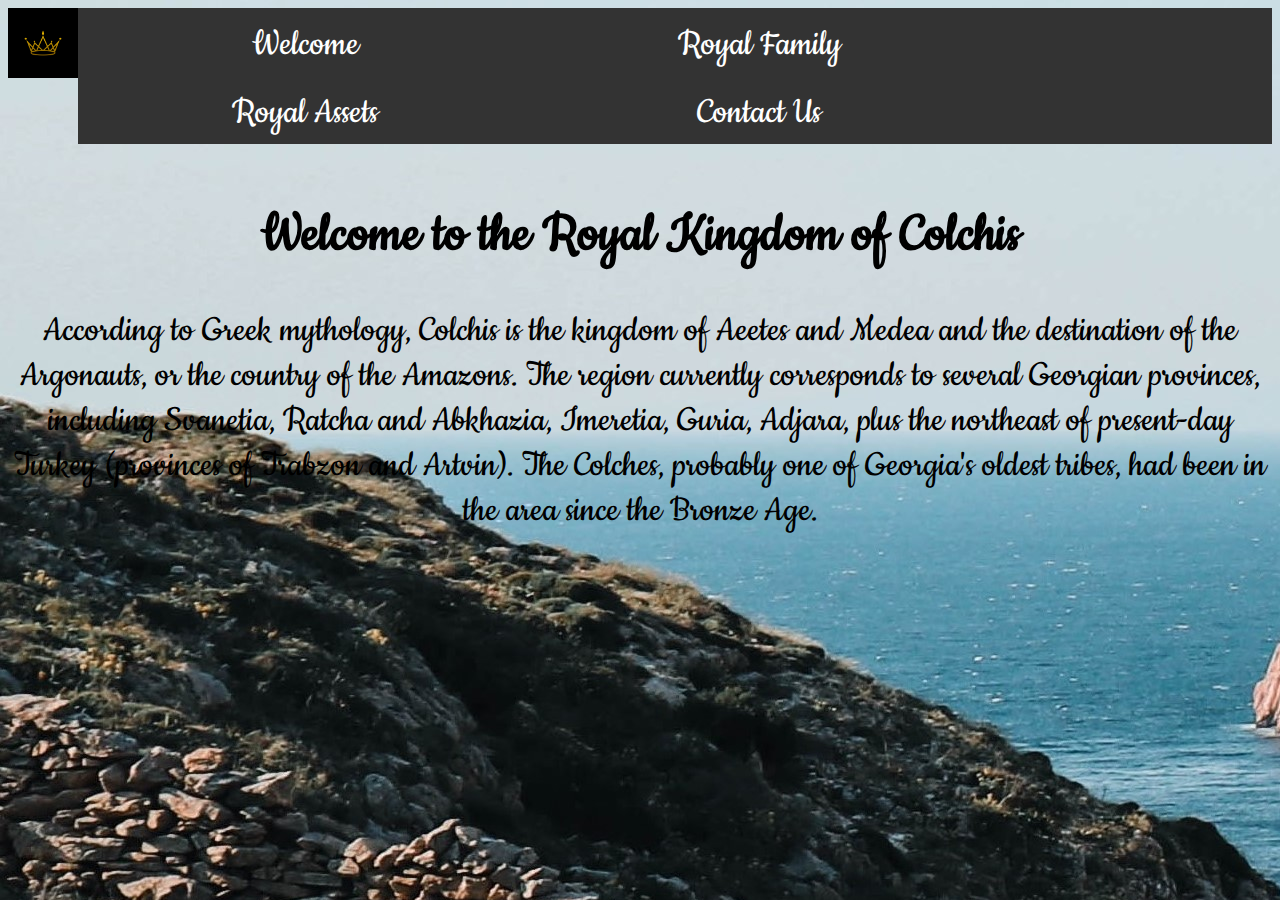
<file: index.html>
<!DOCTYPE html>
<html>
  <head>
    <meta charset="utf-8" />
    <meta name="viewport" content="width=device-width" />
    <title>Web Development Tech Challenge</title>
    <link href="style.css" rel="stylesheet"/>
    <link rel="preconnect" href="https://fonts.googleapis.com">
    <link rel="preconnect" href="https://fonts.gstatic.com" crossorigin>
    <link href="https://fonts.googleapis.com/css2?family=Cookie&display=swap" rel="stylesheet">
  </head>
  <body style="background-image: url('assets/fond.jpg');">
    <div class="navbar">
      <img src="assets/logo-royal2.jpg" width="70" height="70"/>
    <ul>
      <li><a href="index.html">Welcome</a></li>
      <li><a href="royal-family.html">Royal Family</a></li>
      <li><a href="assets.html">Royal Assets</a></li>
      <li><a href="contact.html">Contact Us</a></li>
    </ul>
  </div>
  <div class="welcome"></div>  
  <section id="welcome">
    <h1>
      Welcome to the Royal Kingdom of Colchis
    </h1>
    <p>
      According to Greek mythology, Colchis is the kingdom of Aeetes and Medea and the destination of the Argonauts, or the country of the Amazons. The region currently corresponds to several Georgian provinces, including Svanetia, Ratcha and Abkhazia, Imeretia, Guria, Adjara, plus the northeast of present-day Turkey (provinces of Trabzon and Artvin). The Colches, probably one of Georgia's oldest tribes, had been in the area since the Bronze Age.
</p>
    </section>
  </div>
    <!-- Connect the Javascript file -->
    <script src="script.js"></script>
  </body>
</html>
</file>
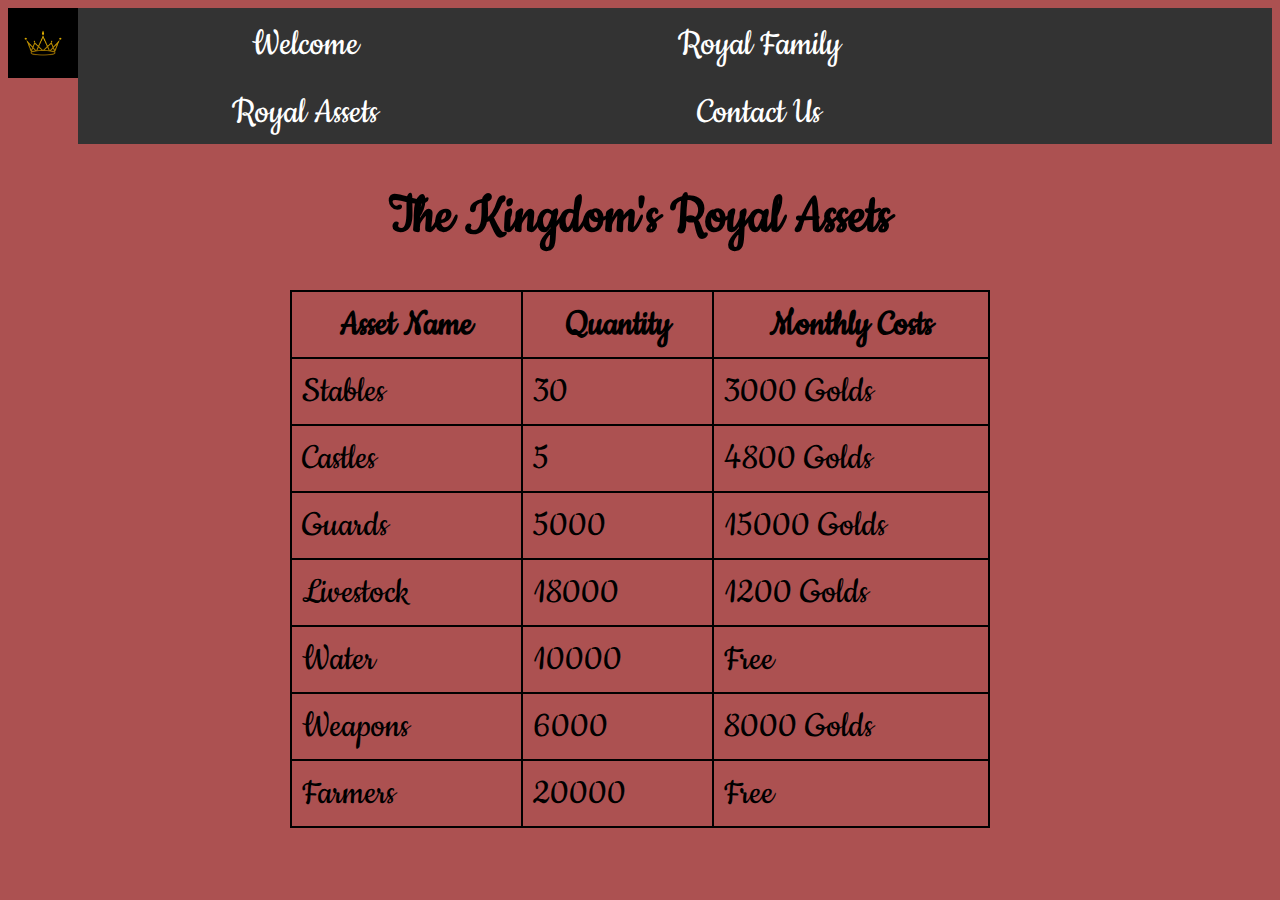
<file: assets.html>
<head>
  <link href="style.css" rel="stylesheet"/>
  <link rel="preconnect" href="https://fonts.googleapis.com">
  <link rel="preconnect" href="https://fonts.gstatic.com" crossorigin>
  <link href="https://fonts.googleapis.com/css2?family=Cookie&display=swap" rel="stylesheet">
</head>
<body style="background-color:#ac5151;">
  <div class="navbar">
    <img src="assets/logo-royal2.jpg" width="70" height="70"/>
  <ul>
    <li><a href="index.html">Welcome</a></li>
    <li><a href="royal-family.html">Royal Family</a></li>
    <li><a href="assets.html">Royal Assets</a></li>
    <li><a href="contact.html">Contact Us</a></li>
  </ul>
</div>
<section id="assets">
  <h1>
        The Kingdom's Royal Assets
      </h1>
<table style="font-size: 40px" align="center" class="t1">
  <tr>
    <th>Asset Name</th>
    <th>Quantity</th>
    <th>Monthly Costs</th>
  </tr>
  <tr>
    <td>Stables</td>
    <td>30</td>
    <td>3000 Golds</td>
  </tr>
  <tr>
    <td>Castles</td>
    <td>5</td>
    <td>4800 Golds</td>
  </tr>
  <tr>
    <td>Guards</td>
    <td>5000</td>
    <td>15000 Golds</td>
  </tr>
  <tr>
    <td>Livestock</td>
    <td>18000</td>
    <td>1200 Golds</td>
  </tr>
  <tr>
    <td>Water</td>
    <td>10000</td>
    <td>Free</td>
  </tr>
  <tr>
    <td>Weapons</td>
    <td>6000</td>
    <td>8000 Golds</td>
  </tr>
  <tr>
    <td>Farmers</td>
    <td>20000</td>
    <td>Free</td>
  </tr>
</table>
</section>
</body>
</file>
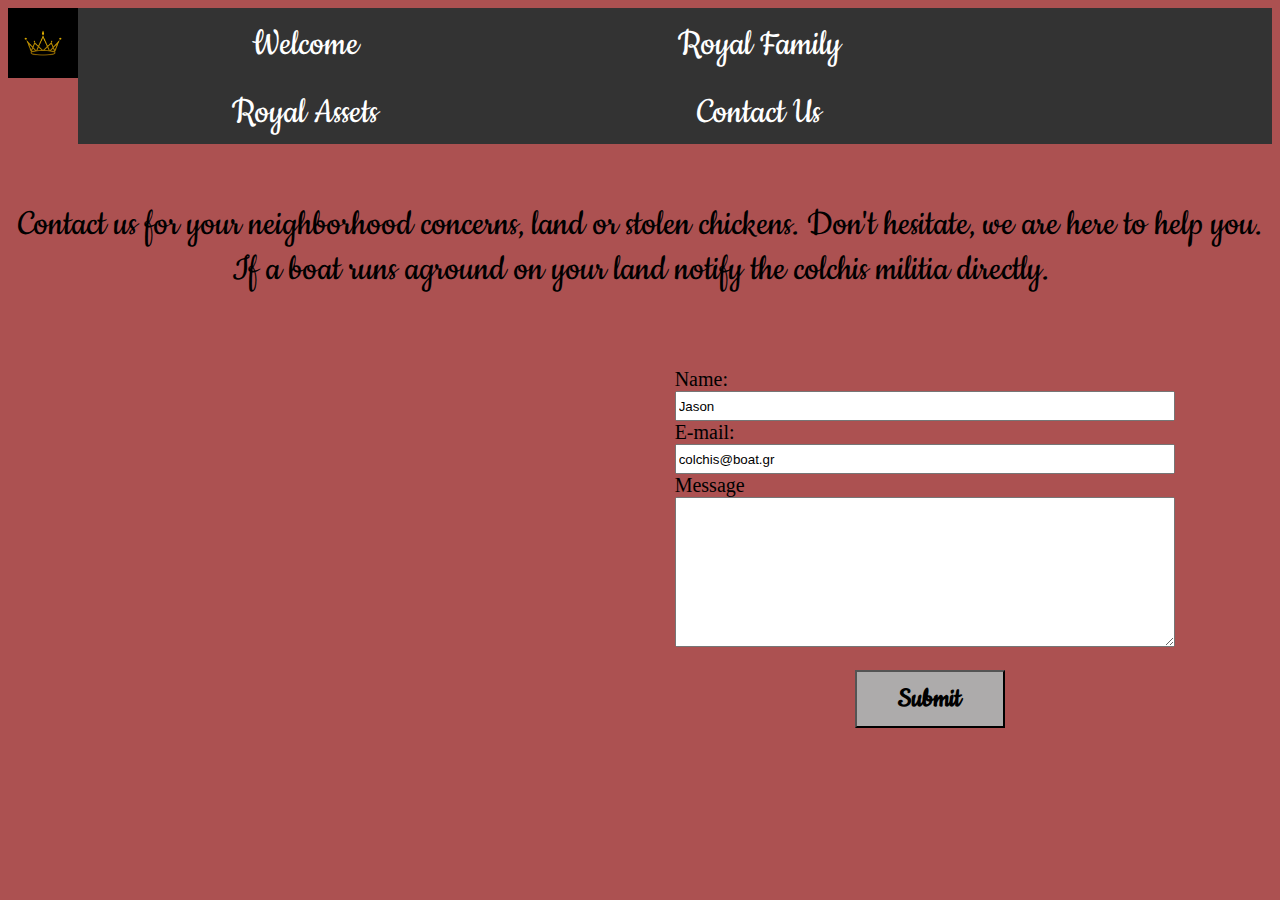
<file: contact.html>
<head>
  <link href="style.css" rel="stylesheet"/>
  <link rel="preconnect" href="https://fonts.googleapis.com">
  <link rel="preconnect" href="https://fonts.gstatic.com" crossorigin>
  <link href="https://fonts.googleapis.com/css2?family=Cookie&display=swap" rel="stylesheet">
</head>
<body style="background-color:#ac5151;">
  <div class="navbar">
    <img src="assets/logo-royal2.jpg" width="70" height="70"/>
  <ul>
    <li><a href="index.html">Welcome</a></li>
    <li><a href="royal-family.html">Royal Family</a></li>
    <li><a href="assets.html">Royal Assets</a></li>
    <li><a href="contact.html">Contact Us</a></li>
  </ul>
</div>
<section id="contact">
    <br><p>
      Contact us for your neighborhood concerns, land or stolen chickens.
      Don't hesitate, we are here to help you.<br> If a boat runs aground on your land notify the colchis militia directly.
      </p><br><br>
      <div class="label">
      <form id="contactForm" style="margin-left: 500pt;">
      <div>
      <label for="name">Name:</label><br>
      <input type="text" id="name" name="name" value="Jason"><br>
      <label for="email">E-mail:</label><br>
      <input type="text" id="email" email="email" value="colchis@boat.gr"><br>
      <label for="message">Message</label><br>
      <textarea id="message" name="message"></textarea><br><br>
    </div>
    <div>
        <button type="submit">Submit</button>
    </div>
      </form>
  </div>
</section>
<script src="script.js"></script>
</body>
</file>
<file: style.css>
html {
   font-family: 'Cookie', cursive;
}
h1 {
   font-size: 60px;
   text-align: center;
}
p {
   font-size: 40px;
   text-align: center;
}
.navbar {
   display: inline-flex;
}
.navbar ul li a {
        display:inline-flex;
         height: 40px;
         width: 422px;
     
}
ul {
    list-style-type: none;
    margin: 0;
    padding-left: 0;
    padding-right: 0;
    overflow: hidden;
    background-color: #333;
  }
  li {
    float: left;
}
  
  li a {
    display: block;
    justify-content: center;
    font-size: 40px;
    color: white;
    text-align: center;
    padding: 14px 16px;
    text-decoration: none;
  }
  .welcome {
    display: inline-flex;
    justify-content: center;
  }
 
 .royal-family {
    display: flex;
    justify-content: space-around;
 }
 .t1 {
    border-collapse: collapse;
    width: 700px;
    
 }
 th, td {
    border: 2px solid black;
    padding: 10px;
 }
 
 textarea {
    width: 500px;
    height: 150px;
 }
 .label {
    font-size: 15pt;
    font-family: 'Times New Roman', Times, serif;
 }
 form button {
    width: 150px;
    font-family: 'Cookie', cursive;
    font-size: 30px;
    font-weight: 600;
    background: rgb(173, 171, 171);
    margin-left: 180px;
    padding: 10px;
   
    }
input {
    width: 500px;
    height: 30px;
}
</file>
